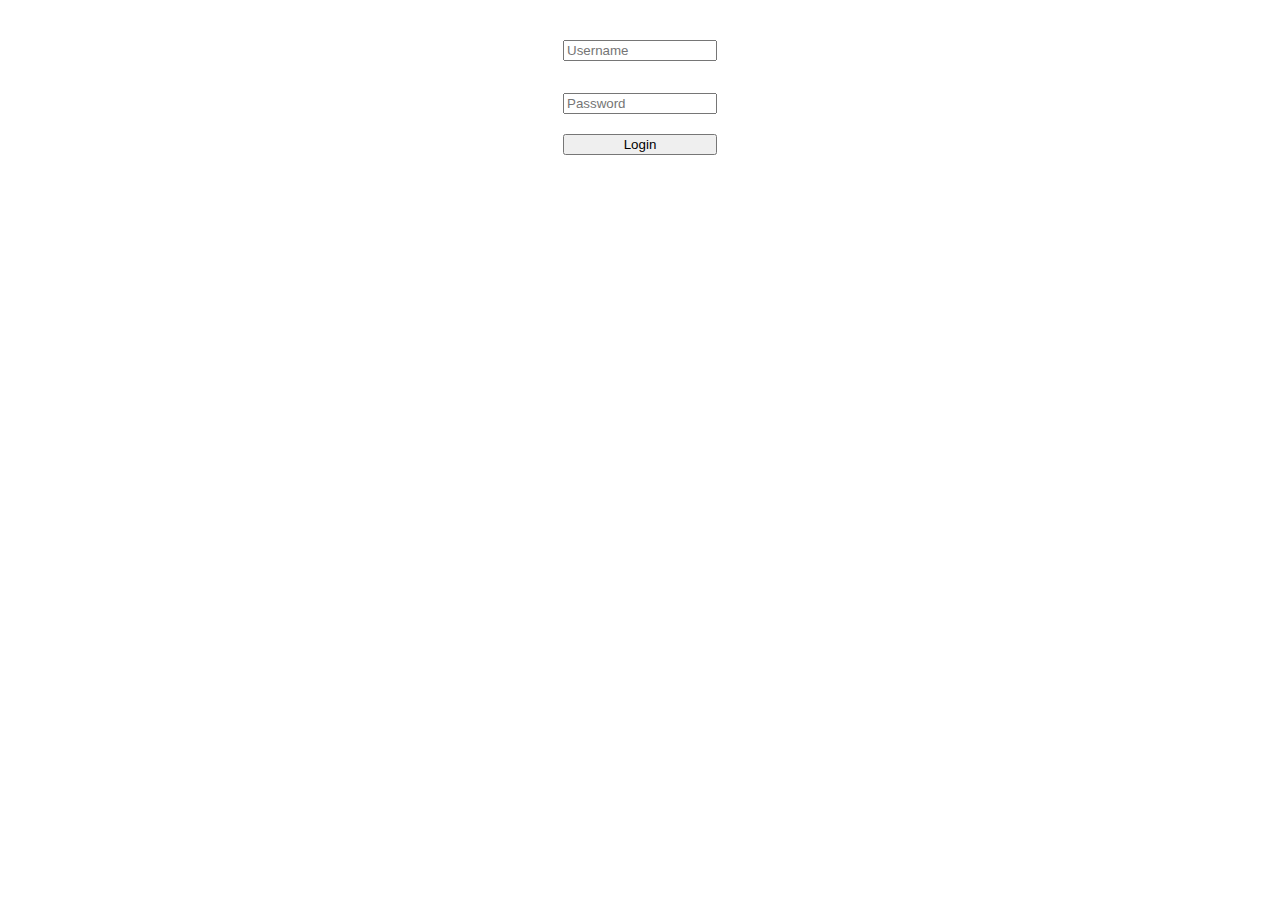
<file: login.html>
<!DOCTYPE html>
<html lang="en">
<head>
    <meta charset="UTF-8">
    <meta http-equiv="X-UA-Compatible" content="IE=edge">
    <meta name="viewport" content="width=device-width, initial-scale=1.0">
    <title>Admin &bull; Login</title>
    <link rel="stylesheet" href="css/login.css">
</head>
<body>

    <form>
        <input type="text" placeholder="Username" class="username">
        <input type="password" placeholder="Password" class="password">
        <button type="submit" class="login">Login</button>
    </form>
    
</body>
</html>
</file>
<file: css/login.css>
* {
    box-sizing: border-box;
}

form {
    padding: 1rem;
    display: flex;
    justify-content: center;
    align-items: center;
    flex-direction: column;
}

.username,
.password {
    margin: 1rem;
    width: 12.5%;
}

.login {
    margin: .25rem 0 0 0;
    width: 12.5%;
}
</file>
